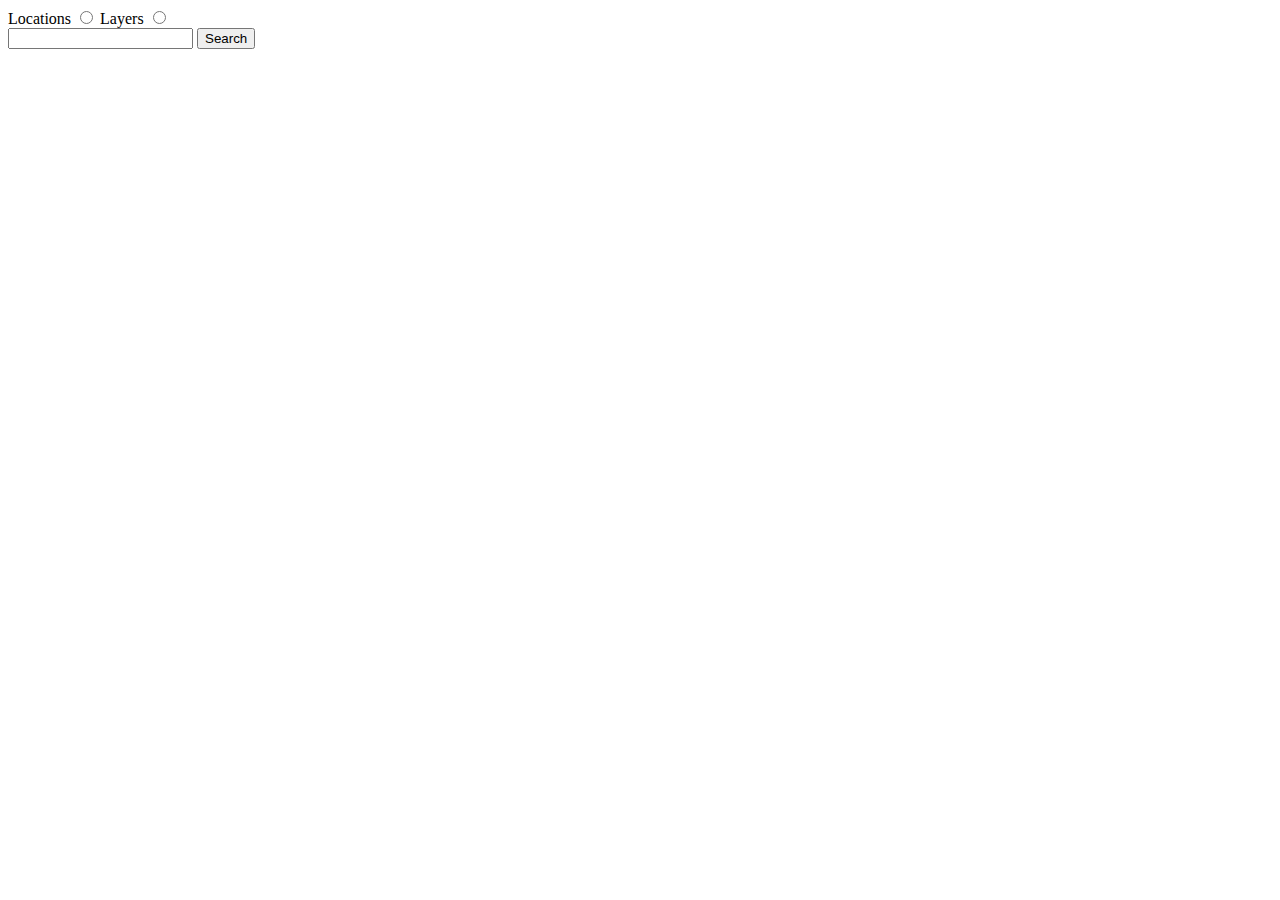
<file: api/index.html>
<!DOCTYPE html>
<html lang="en">
<head>
    <meta charset="UTF-8">
    <meta name="viewport" content="width=device-width, initial-scale=1.0">
    <title>Document</title>
</head>
<body>
    <label for="locationsRadio" id="locations">Locations</label>
    <input type="radio" name="option" id="locationsRadio" value="locations">
    <label for="layersRadio" id="layers">Layers</label>
    <input type="radio" name="option" id="layersRadio" value="layers">
    <br>

    <input type="text" id="searchInput">
    <button type="submit" onclick="requestData()">Search</button>
    <p id="output"></p>
    <script>
        console.log('Hello World');
        
        async function requestData() {

            // Mein Input als Variable
            const searchInput = document.getElementById('searchInput').value;

            // Checked ob Locations oder Layers angekreuzt wurde
            const locationsChecked = document.getElementById('locationsRadio').checked;
            const layersChecked = document.getElementById('layersRadio').checked;

            let outputText = '';

            if (locationsChecked){
                const response = await fetch(`https://api3.geo.admin.ch/rest/services/api/SearchServer?type=locations&searchText=${encodeURIComponent(searchInput)}&limit=10`);
                const json = await response.json();
                console.log(json);

                //Ausgabe in der Konsole
                for(const location of json.results) {
                    console.log(location.attrs.label);
                } 

                for(const location of json.results) {
                    if (location.attrs && location.attrs.label) {
                        outputText += location.attrs.label + '<br>';
                    }
                }

            } else if (layersChecked){
                const response_layers = await fetch(`https://api3.geo.admin.ch/rest/services/api/SearchServer?type=layers&searchText=${encodeURIComponent(searchInput)}&limit=10`);
                const json_layers = await response_layers.json();
                console.log(json_layers);

                //Ausgabe in der Konsole
                for(const layers of json_layers.results) {
                    console.log(layers.attrs.label);
                } 

                for(const layers of json_layers.results) {
                    if (layers.attrs && layers.attrs.label) {
                        outputText += layers.attrs.label + '<br>';
                    }
                }

            }

            const response2 = await fetch('https://api3.geo.admin.ch/rest/services/api/MapServer');
            const json2 = await response2.json();
            console.log(json2);

            const response3 = await fetch('https://api3.geo.admin.ch/rest/services/height?easting=2600000&northing=1100000');
            const json3 = await response3.json();
            console.log(json3);

            document.getElementById('output').innerHTML = outputText;
            
        }
        document.getElementById('searchInput').addEventListener('input', requestData);
    </script>
</body>
</html>
</file>
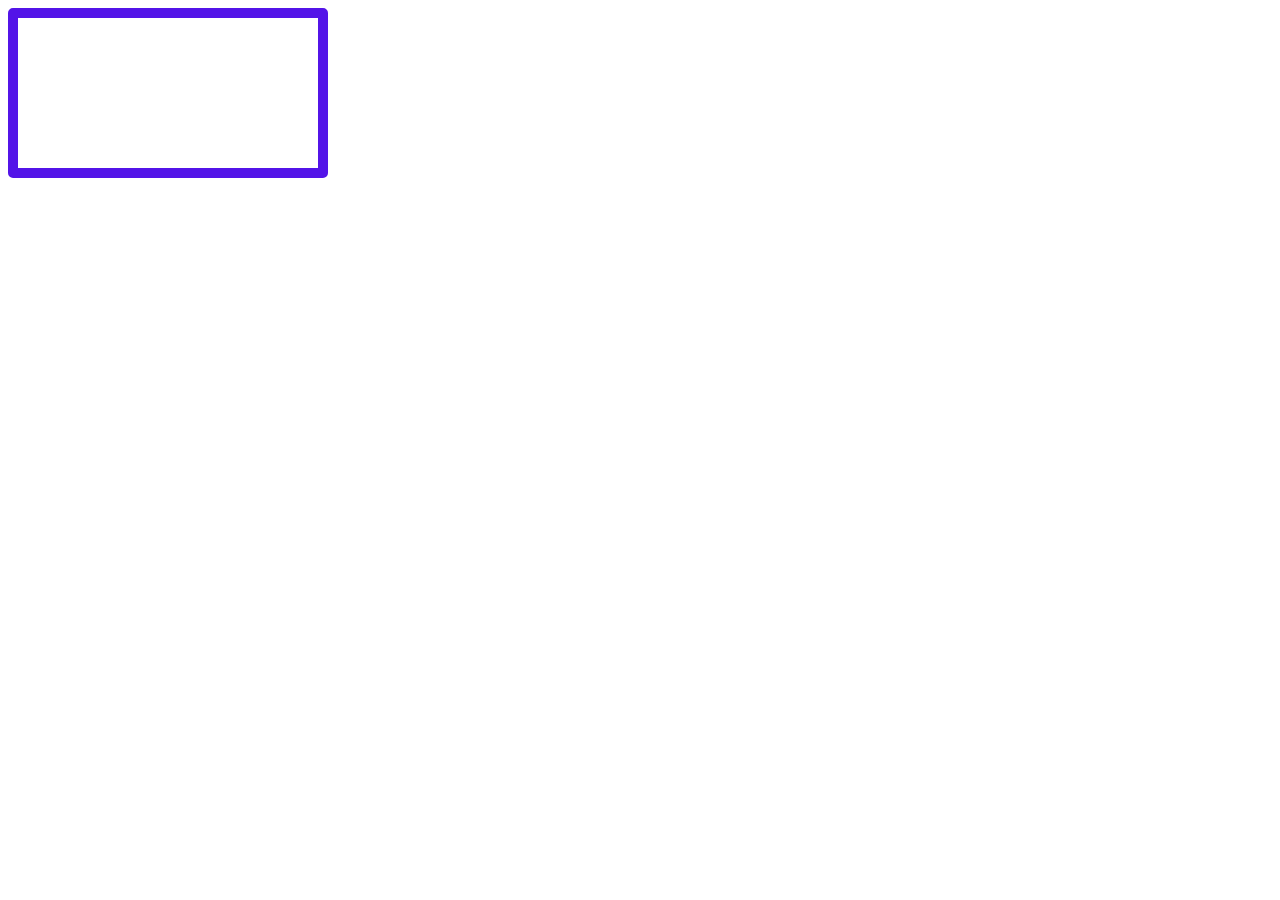
<file: webcam/index.html>
<!DOCTYPE html>
<html lang="en">

<head>
    <meta charset="UTF-8">
    <meta name="viewport" content="width=device-width, initial-scale=1.0">
    <title>Webcam</title>
</head>
<style>
    #webcam {
        transform: scaleX(-1);
        border: 10px solid #481eab;
        border-radius: 5px;
        filter: saturate(150%) ;
    }
</style>

<body>
    <video id="webcam"></video>
    <script>
        console.log('Hello World');

        async function getWebStream() {
            const videoElem = document.querySelector('#webcam');
            videoElem.srcObject = await navigator.mediaDevices.getUserMedia({
                video: {
                    width: 1000,
                    height: 520
                }
            });

            videoElem.onloadedmetadata = () => {
                videoElem.play();
            };
        }

        getWebStream();

    </script>
</body>

</html>
</file>
